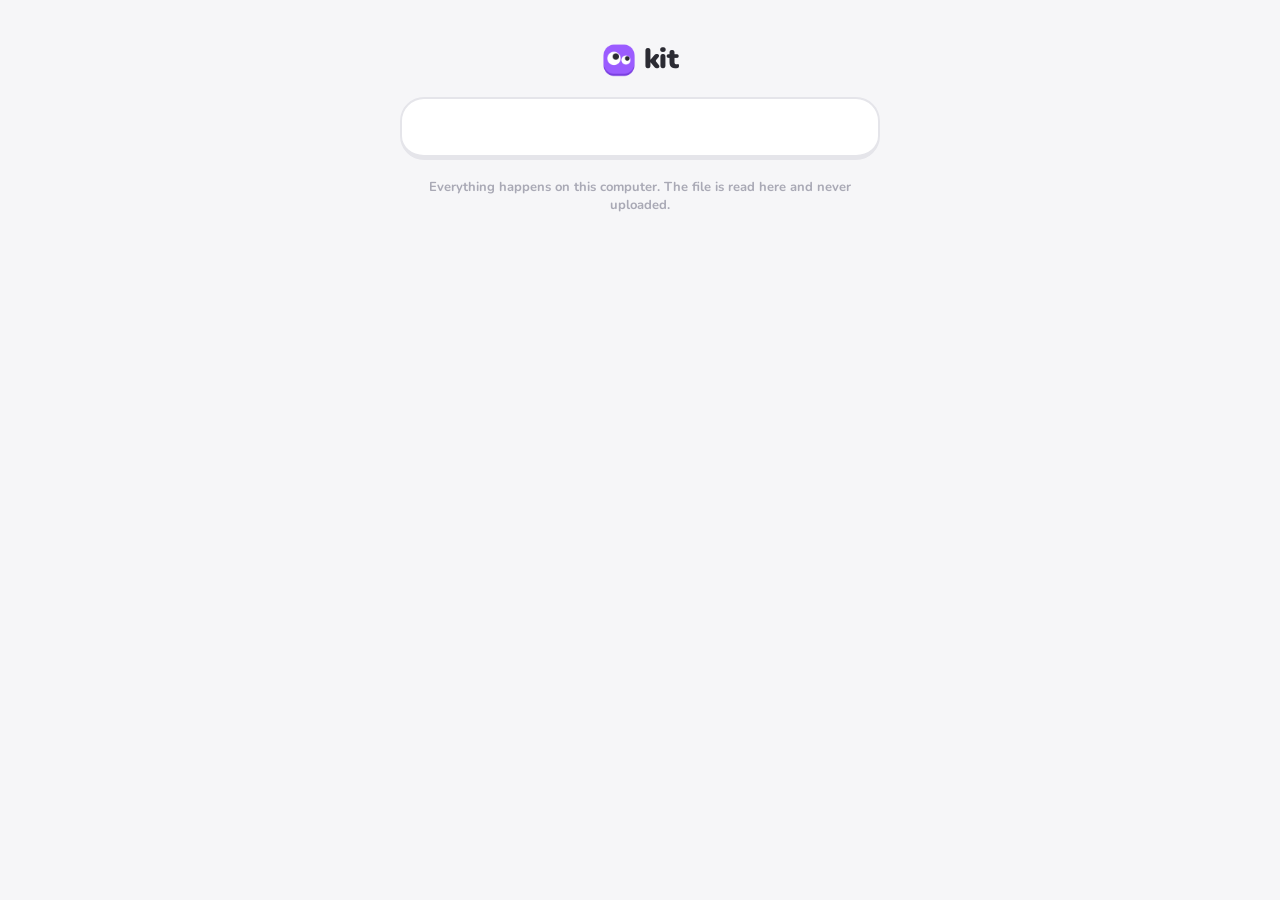
<file: extension/src/pages/import.html>
<!doctype html>
<html lang="en" class="page">
<head>
  <meta charset="utf-8">
  <meta name="viewport" content="width=device-width, initial-scale=1">
  <title>Import passwords — Kit</title>
  <link rel="icon" href="../../icons/on/32.png">
  <link rel="stylesheet" href="../popup/popup.css">
</head>
<body data-tool="vault">
  <main class="sheet-page">
    <a class="brand" href="#" aria-label="Kit"><img src="../../icons/on/48.png" alt="" width="34" height="34"><span>kit</span></a>
    <section class="card" id="card"></section>
    <p class="page-foot">Everything happens on this computer. The file is read here and never uploaded.</p>
  </main>
  <div class="toast" id="toast" role="status" aria-live="polite"></div>
  <script type="module" src="import.js"></script>
</body>
</html>
</file>
<file: extension/src/popup/popup.css>
@font-face { font-family: "Nunito"; src: url("../../fonts/nunito.woff2") format("woff2"); font-weight: 200 1000; font-display: block; }
@font-face { font-family: "Geist Mono"; src: url("../../fonts/geist-mono.woff2") format("woff2"); font-weight: 100 900; font-display: block; }

:root {
  --ink: #2b2b33;
  --ink-2: #6f6f7b;
  --ink-3: #a9a9b5;
  --line: #e5e5ea;
  --line-2: #d4d4db;
  --soft: #f6f6f8;
  --white: #fff;

  --orange: #ff9600; --orange-lip: #d97e00; --orange-soft: #fff4e2;
  --red: #ff4b4b; --red-lip: #d63a3a; --red-soft: #ffeded;
  --green: #58cc02; --green-lip: #46a302; --green-soft: #ecfadf;
  --blue: #1cb0f6; --blue-lip: #1593cf; --blue-soft: #e4f6fe;
  --purple: #9b5cff; --purple-lip: #7a3fe0;

  --accent: var(--orange); --accent-lip: var(--orange-lip); --accent-soft: var(--orange-soft);

  --font: "Nunito", "Segoe UI", system-ui, sans-serif;
  --mono: "Geist Mono", ui-monospace, Consolas, monospace;
  --ease: cubic-bezier(0.2, 0.8, 0.2, 1);
  --pop: cubic-bezier(0.34, 1.7, 0.6, 1);
  color-scheme: light;
}
body[data-tool="vault"] { --accent: var(--green); --accent-lip: var(--green-lip); --accent-soft: var(--green-soft); }
body[data-tool="drop"] { --accent: var(--blue); --accent-lip: var(--blue-lip); --accent-soft: var(--blue-soft); }

* { box-sizing: border-box; margin: 0; padding: 0; }
/* html asks Chrome for the popup size; body then fills whatever viewport Chrome actually gives. */
html { width: 360px; height: 520px; overflow: hidden; }
body {
  position: fixed; inset: 0;
  display: flex; flex-direction: column; overflow: hidden;
  background: var(--white); color: var(--ink);
  font: 700 14px/1.4 var(--font);
  -webkit-font-smoothing: antialiased;
}
button, input, textarea { font: inherit; color: inherit; }
ul { list-style: none; }
:focus-visible { outline: 3px solid var(--accent); outline-offset: 2px; }
::selection { background: var(--accent-soft); }
* { scrollbar-width: thin; scrollbar-color: var(--line-2) transparent; }

.ico { display: inline-grid; place-items: center; }
.ico svg { width: 18px; height: 18px; display: block; }

/* ---------- Header + nav ---------- */
.bar { flex: none; height: 58px; padding: 0 12px 0 16px; display: flex; align-items: center; justify-content: space-between; }
.brand { display: flex; align-items: center; gap: 8px; font-weight: 900; font-size: 23px; letter-spacing: -0.03em; }

/* The buddy: blinks now and then, and looks toward the tool you picked. */
.buddy { width: 28px; height: 28px; display: block; overflow: visible; transition: transform 0.4s var(--pop); }
.brand:hover .buddy { transform: rotate(-8deg) scale(1.08); }
.buddy .eyes { transform-box: fill-box; transform-origin: center; animation: blink 5.5s infinite; }
.buddy .pupils { transform: translate(calc(var(--look, 0) * 9px), calc(var(--look-y, 0) * 6px)); transition: transform 0.5s var(--pop); }
@keyframes blink { 0%, 92%, 100% { transform: scaleY(1); } 95% { transform: scaleY(0.12); } }

#stage { position: relative; flex: 1; min-height: 0; overflow: hidden; }
.view { position: absolute; inset: 0; padding: 2px 16px 14px; display: flex; flex-direction: column; animation: rise 0.4s var(--ease) both; }
.view.from-right { animation: from-right 0.42s var(--ease) both; }
.view.from-left { animation: from-left 0.42s var(--ease) both; }
@keyframes rise { from { opacity: 0; transform: translateY(10px); } }
@keyframes from-right { from { opacity: 0; transform: translateX(36px); } }
@keyframes from-left { from { opacity: 0; transform: translateX(-36px); } }

/* Tool switcher in the header: icons only, the active tool unfolds to show its name. */
.nav { display: flex; align-items: center; gap: 2px; padding: 3px; border-radius: 14px; background: var(--soft); }
.nav button {
  height: 34px; display: flex; align-items: center; gap: 0; padding: 0 9px; border: 0; border-radius: 11px;
  background: none; color: var(--ink-3); cursor: pointer; overflow: hidden;
  transition: background 0.25s, color 0.25s, gap 0.35s var(--pop), padding 0.35s var(--pop), box-shadow 0.25s;
}
.nav button:hover { color: var(--ink-2); }
.nav button:active .ico { transform: scale(0.88); }
.nav .ico { transition: transform 0.2s var(--pop); }
.nav .ico svg { width: 18px; height: 18px; }
.nav .label {
  max-width: 0; opacity: 0; white-space: nowrap;
  font-weight: 900; font-size: 12px; letter-spacing: 0.06em; text-transform: uppercase;
  transition: max-width 0.4s var(--pop), opacity 0.25s;
}
.nav button[aria-selected="true"] {
  gap: 6px; padding: 0 12px 0 10px; background: var(--white); color: var(--accent-lip);
  box-shadow: 0 0 0 2px var(--line), 0 3px 0 0 var(--line);
}
.nav button[aria-selected="true"] .ico { color: var(--accent); animation: pop 0.45s var(--pop); }
.nav button[aria-selected="true"] .label { max-width: 70px; opacity: 1; }
@keyframes pop { 40% { transform: scale(1.18); } }

/* ---------- Buttons ---------- */
.btn {
  position: relative; height: 46px; padding: 0 18px;
  display: inline-flex; align-items: center; justify-content: center; gap: 8px;
  border: 2px solid var(--line); border-bottom-width: 4px; border-radius: 14px;
  background: var(--white); color: var(--ink-2); cursor: pointer;
  font-weight: 900; font-size: 13.5px; letter-spacing: 0.08em; text-transform: uppercase;
  transition: transform 0.08s, border-bottom-width 0.08s, filter 0.2s, opacity 0.2s, background 0.2s;
}
.btn:hover:not(:disabled) { filter: brightness(1.04); }
.btn:active:not(:disabled) { transform: translateY(2px); border-bottom-width: 2px; }
.btn.primary { background: var(--accent); border-color: var(--accent-lip); color: #fff; }
.btn.blue { --accent: var(--blue); --accent-lip: var(--blue-lip); }
.btn.wide { width: 100%; }
.btn.grow { flex: 1; }
.btn.square { width: 46px; padding: 0; flex: none; }
.btn:disabled { cursor: not-allowed; background: var(--line); border-color: var(--line-2); color: var(--ink-3); }
.btn.busy:disabled { background: var(--accent); border-color: var(--accent-lip); color: transparent; }
.btn.busy::after {
  content: ""; position: absolute; width: 18px; height: 18px; border-radius: 50%;
  border: 3px solid #fff; border-right-color: transparent; animation: rot 0.7s linear infinite;
}
.btn.danger { color: var(--red); }
.btn.danger.armed { background: var(--red); border-color: var(--red-lip); color: #fff; }
.btn.fill {
  height: 32px; padding: 0 12px; border-radius: 10px; font-size: 12px;
  background: var(--green); border-color: var(--green-lip); color: #fff;
}
@keyframes rot { to { transform: rotate(1turn); } }

.icon-btn {
  width: 40px; height: 40px; flex: none; display: grid; place-items: center;
  border: 2px solid var(--line); border-bottom-width: 4px; border-radius: 12px;
  background: var(--white); color: var(--ink-2); cursor: pointer;
  transition: transform 0.08s, border-bottom-width 0.08s, color 0.2s, background 0.2s;
}
.icon-btn:hover { color: var(--ink); background: var(--soft); }
.icon-btn:active { transform: translateY(2px); border-bottom-width: 2px; }
.icon-btn:disabled { opacity: 0.35; cursor: not-allowed; }
.icon-btn.accent { background: var(--accent); border-color: var(--accent-lip); color: #fff; }
.icon-btn.sm { width: 32px; height: 32px; border-radius: 10px; border-bottom-width: 3px; }
.icon-btn.sm .ico svg { width: 16px; height: 16px; }
.icon-btn.danger { color: var(--red); }
.icon-btn.ghost { border: 0; background: none; color: var(--ink-3); width: 30px; height: 30px; }
.icon-btn.ghost:hover { color: var(--ink); background: rgba(43, 43, 51, 0.06); }
.icon-btn.ghost:active { transform: scale(0.9); }
.icon-btn.bare { width: 34px; height: 34px; border: 0; background: none; color: var(--ink-3); }
.icon-btn.bare:hover { color: var(--accent); background: var(--accent-soft); }
.icon-btn.bare:active { transform: scale(0.9); }

input, textarea {
  width: 100%; height: 48px; padding: 0 14px;
  border: 2px solid var(--line); border-radius: 14px; background: var(--soft);
  color: var(--ink); font-weight: 700; font-size: 14.5px; outline: none;
  transition: border-color 0.2s, background 0.2s;
}
input::placeholder, textarea::placeholder { color: var(--ink-3); }
input:focus, textarea:focus { border-color: var(--accent); background: var(--white); }
input.invalid { border-color: var(--red); background: var(--red-soft); }
input[type="search"]::-webkit-search-cancel-button { display: none; }

.shake { animation: shake 0.4s var(--ease); }
@keyframes shake { 20% { transform: translateX(-9px); } 40% { transform: translateX(8px); } 60% { transform: translateX(-5px); } 80% { transform: translateX(2px); } }

.pane { position: relative; display: flex; flex-direction: column; height: 100%; animation: rise 0.4s var(--ease) both; }
.gate { justify-content: center; gap: 12px; padding-bottom: 12px; text-align: center; }
.gate h2 { font-weight: 900; font-size: 22px; line-height: 1.15; letter-spacing: -0.02em; }
.hint { margin: -6px auto 6px; max-width: 270px; color: var(--ink-2); font-weight: 600; font-size: 14px; }

.glyph {
  width: 76px; height: 76px; margin: 0 auto 4px; display: grid; place-items: center; border-radius: 24px;
  background: var(--accent); color: #fff; box-shadow: 0 5px 0 var(--accent-lip);
  animation: bob 3s ease-in-out infinite;
}
.glyph .ico svg { width: 36px; height: 36px; stroke-width: 2.4; }
.glyph.sm { width: 54px; height: 54px; border-radius: 18px; box-shadow: 0 4px 0 var(--accent-lip); }
.glyph.sm .ico svg { width: 26px; height: 26px; }
@keyframes bob { 50% { transform: translateY(-4px); } }

/* ---------- Boost ---------- */
.vol { display: flex; flex-direction: column; height: 100%; --tone: var(--blue); --tone-lip: var(--blue-lip); --tone-soft: var(--blue-soft); }
.vol[data-tone="boost"] { --tone: var(--orange); --tone-lip: var(--orange-lip); --tone-soft: var(--orange-soft); }
.vol[data-tone="hot"] { --tone: var(--red); --tone-lip: var(--red-lip); --tone-soft: var(--red-soft); }

/* Tab strip: this tab first, then every boosted tab. The selected chip is what the dial controls. */
.strip {
  flex: none; display: flex; gap: 6px; margin: 0 -16px; padding: 2px 16px 6px; overflow-x: auto; scroll-snap-type: x proximity;
  scrollbar-width: none; mask-image: linear-gradient(90deg, #000 calc(100% - 22px), transparent);
}
.strip::-webkit-scrollbar { display: none; }
.tchip {
  flex: none; max-width: 200px; height: 38px; display: inline-flex; align-items: center; gap: 7px; padding: 0 12px 0 10px;
  border: 2px solid var(--line); border-bottom-width: 4px; border-radius: 13px; background: var(--white); cursor: pointer; scroll-snap-align: start;
  color: var(--ink-2); font-weight: 800; font-size: 13px;
  transition: background 0.2s, border-color 0.2s, color 0.2s, transform 0.08s, border-bottom-width 0.08s;
  animation: chip-in 0.35s var(--pop) both;
}
.tchip:first-child { max-width: 100%; }
.tchip:active { transform: translateY(2px); border-bottom-width: 2px; }
.tchip i { flex: none; width: 8px; height: 8px; border-radius: 50%; background: var(--line-2); transition: background 0.2s; }
.tchip.live i { background: var(--green); box-shadow: 0 0 0 3px var(--green-soft); }
.tchip span { min-width: 0; overflow: hidden; text-overflow: ellipsis; white-space: nowrap; }
.tchip em { flex: none; font-style: normal; font-weight: 900; font-size: 12px; color: var(--ink-3); font-variant-numeric: tabular-nums; }
.tchip.on { border-color: var(--tone); background: var(--tone-soft); color: var(--ink); }
.tchip.on em { color: var(--tone-lip); }
@keyframes chip-in { from { opacity: 0; transform: translateX(10px) scale(0.92); } }

.note { flex: none; min-height: 22px; margin: 2px 0 6px; display: flex; justify-content: center; align-items: center; gap: 4px; color: var(--ink-2); font-weight: 800; font-size: 12.5px; text-align: center; }
.note.bad { color: var(--red-lip); }
.note button { display: inline-flex; align-items: center; gap: 4px; padding: 3px 9px; border: 0; border-radius: 9px; background: var(--tone-soft); color: var(--tone-lip); font-weight: 900; font-size: 12px; cursor: pointer; animation: pop 0.35s var(--pop); }
.note button .ico svg { width: 13px; height: 13px; stroke-width: 2.8; }

.dial { position: relative; flex: none; width: 240px; height: 240px; margin: 8px auto 0; border-radius: 50%; touch-action: none; cursor: grab; outline: none; user-select: none; }
.dial:focus-visible { box-shadow: 0 0 0 4px var(--tone-soft); }
.vol.dragging .dial { cursor: grabbing; }
.dial svg { width: 100%; height: 100%; overflow: visible; }
.face { fill: var(--white); stroke: var(--line); stroke-width: 2; }
.face-lip { fill: var(--line); }
.orbit { fill: none; stroke: var(--tone); stroke-opacity: 0.35; stroke-width: 1.6; stroke-dasharray: 0.1 7; stroke-linecap: round; transform-box: fill-box; transform-origin: center; animation: rot 50s linear infinite; }
.vol.live .orbit { animation-duration: 12s; }
.vol[data-tone="hot"].live .orbit { animation-duration: 4s; }
.track { fill: none; stroke: #efeff3; stroke-width: 14; stroke-linecap: round; }
.arc { fill: none; stroke: var(--tone); stroke-width: 14; stroke-linecap: round; transition: stroke 0.25s; }
.tick { stroke: var(--line); stroke-width: 2.5; stroke-linecap: round; transition: stroke 0.15s; }
.tick.major { stroke: var(--line-2); }
.tick.on { stroke: var(--tone); }
.knob { fill: var(--white); stroke: var(--tone); stroke-width: 4; filter: drop-shadow(0 3px 0 var(--tone-lip)); transition: r 0.25s var(--pop), stroke 0.25s; }
.vol.dragging .knob { r: 11px; }

.readout { position: absolute; inset: 0; display: grid; place-content: center; justify-items: center; gap: 4px; pointer-events: none; }
.readout div { display: flex; align-items: baseline; }
.readout b { color: var(--tone); font-weight: 900; font-size: 56px; line-height: 1; letter-spacing: -0.04em; font-variant-numeric: tabular-nums; transition: color 0.25s; }
.readout span { margin-left: 2px; color: var(--ink-3); font-weight: 900; font-size: 18px; }
.readout small { padding: 3px 9px; border-radius: 8px; background: var(--soft); color: var(--ink-2); font: 500 11px var(--mono); }

.vol.blocked .dial { opacity: 0.4; filter: grayscale(1); cursor: not-allowed; }

.presets { flex: none; display: grid; grid-template-columns: repeat(4, 1fr) 46px; gap: 7px; margin-top: auto; }
.chip {
  height: 46px; border: 2px solid var(--line); border-bottom-width: 4px; border-radius: 14px; background: var(--white); cursor: pointer;
  color: var(--ink-2); font-weight: 900; font-size: 15px; font-variant-numeric: tabular-nums;
  transition: transform 0.08s, border-bottom-width 0.08s, background 0.2s, color 0.2s;
}
.chip:hover:not(:disabled) { background: var(--soft); }
.chip:active:not(:disabled) { transform: translateY(2px); border-bottom-width: 2px; }
.chip.on { background: var(--tone); border-color: var(--tone-lip); color: #fff; animation: pop 0.35s var(--pop); }
.chip:disabled { opacity: 0.45; cursor: not-allowed; }
.chip.power { display: grid; place-items: center; color: var(--red); }
.chip.power:disabled { color: var(--ink-3); }

/* ---------- Vault ---------- */
.stack { display: flex; flex-direction: column; gap: 8px; text-align: left; }
.unlock { display: flex; gap: 8px; }
.unlock .secret { flex: 1; }
.secret { position: relative; }
.secret input { padding-right: 46px; font: 500 14px var(--mono); }
.secret.wide input { padding-right: 80px; }
.secret input::placeholder { font: 700 14.5px var(--font); }
.secret-tools { position: absolute; right: 6px; top: 50%; transform: translateY(-50%); display: flex; }

.meter { display: grid; grid-template-columns: repeat(4, 1fr); gap: 5px; height: 6px; margin: 0 2px; }
.meter i { border-radius: 6px; background: var(--line); transition: background 0.3s; }
.meter[data-score="1"] i:nth-child(-n + 1) { background: var(--red); }
.meter[data-score="2"] i:nth-child(-n + 2) { background: var(--orange); }
.meter[data-score="3"] i:nth-child(-n + 3) { background: var(--blue); }
.meter[data-score="4"] i { background: var(--green); }

.vault-top { flex: none; display: flex; gap: 7px; margin-bottom: 10px; }
.search { flex: 1; position: relative; display: flex; align-items: center; }
.search .ico { position: absolute; left: 13px; color: var(--ink-3); pointer-events: none; }
.search input { height: 44px; padding-left: 40px; }
.vault-top .icon-btn { width: 44px; height: 44px; }

.entries { flex: 1; min-height: 0; overflow-y: auto; margin: 0 -4px; padding: 2px 4px 8px; display: flex; flex-direction: column; gap: 7px; }
.entry {
  display: flex; align-items: center; gap: 6px; padding: 7px 8px 7px 7px;
  border: 2px solid var(--line); border-bottom-width: 4px; border-radius: 16px; background: var(--white);
  transition: background 0.15s;
}
.entry[style] { animation: rise 0.4s var(--ease) both; animation-delay: calc(var(--i) * 35ms); }
.entry:hover { background: var(--soft); }
.entry.here { border-color: var(--green); background: var(--green-soft); }
.entry-main { flex: 1; min-width: 0; display: flex; align-items: center; gap: 11px; border: 0; background: none; text-align: left; cursor: pointer; }
.mono {
  flex: none; width: 40px; height: 40px; border-radius: 12px; display: grid; place-items: center;
  background: oklch(0.72 0.18 var(--h)); box-shadow: 0 3px 0 oklch(0.58 0.18 var(--h));
  color: #fff; font-weight: 900; font-size: 18px;
}
.entry-text { min-width: 0; display: flex; flex-direction: column; }
.entry-text b, .entry-text small { overflow: hidden; text-overflow: ellipsis; white-space: nowrap; }
.entry-text b { font-weight: 900; font-size: 14.5px; }
.entry-text small { color: var(--ink-2); font-weight: 600; font-size: 12.5px; }
.entry-actions { display: flex; align-items: center; gap: 4px; }
.entry-actions .icon-btn.sm:not(.accent) { opacity: 0; transition: opacity 0.15s; }
.entry:hover .entry-actions .icon-btn, .entry:focus-within .entry-actions .icon-btn { opacity: 1; }

.empty { margin: auto; display: flex; flex-direction: column; align-items: center; gap: 12px; color: var(--ink-2); text-align: center; animation: rise 0.4s var(--ease) both; }
.empty .glyph { margin: 0; }

.scrim { position: absolute; inset: 0; z-index: 5; background: rgba(43, 43, 51, 0.35); opacity: 0; transition: opacity 0.25s; }
.scrim.open { opacity: 1; }
.sheet {
  position: absolute; z-index: 6; left: 0; right: 0; bottom: 0;
  display: flex; flex-direction: column; gap: 10px; padding: 8px 16px 16px;
  border-radius: 24px 24px 0 0; background: var(--white);
  transform: translateY(105%); transition: transform 0.4s var(--pop);
}
.sheet.open { transform: none; }
.sheet.shake { animation: shake 0.4s var(--ease); }
.sheet-grip { width: 40px; height: 5px; margin: 0 auto; border-radius: 5px; background: var(--line); }
.sheet-head { display: flex; align-items: center; justify-content: space-between; gap: 8px; }
.sheet-head h3 { min-width: 0; overflow: hidden; text-overflow: ellipsis; white-space: nowrap; font-weight: 900; font-size: 20px; }
.field { display: flex; flex-direction: column; gap: 5px; }
.field > span { color: var(--ink-2); font-weight: 900; font-size: 11px; letter-spacing: 0.1em; text-transform: uppercase; }
.field input { height: 44px; }
.field .meter { margin-top: 3px; }
.sheet-foot { display: flex; gap: 8px; margin-top: 4px; }

/* ---------- Drop ---------- */
.devices { display: flex; align-items: center; justify-content: center; gap: 8px; margin-bottom: 6px; }
.dev { width: 64px; height: 64px; display: grid; place-items: center; border-radius: 20px; color: #fff; }
.dev .ico svg { width: 30px; height: 30px; stroke-width: 2.4; }
.dev.laptop { background: var(--blue); box-shadow: 0 5px 0 var(--blue-lip); }
.dev.phone { background: var(--purple); box-shadow: 0 5px 0 var(--purple-lip); }
.devices i { width: 9px; height: 9px; border-radius: 50%; background: var(--blue); animation: hop 1.2s ease-in-out infinite; }
.devices i:nth-of-type(2) { animation-delay: 0.15s; background: #5c8cfb; }
.devices i:nth-of-type(3) { animation-delay: 0.3s; background: var(--purple); }
@keyframes hop { 30% { transform: translateY(-8px); } 60% { transform: none; } }

.drop-head { flex: none; display: flex; align-items: center; gap: 6px; margin-bottom: 10px; }
.drop-head .pill { margin-right: auto; }
.pill { display: inline-flex; align-items: center; gap: 7px; height: 32px; padding: 0 12px; border-radius: 10px; font-weight: 900; font-size: 12.5px; }
.pill i { width: 8px; height: 8px; border-radius: 50%; background: currentColor; }
.pill.ok { background: var(--green-soft); color: var(--green-lip); }
.pill.wait { background: var(--blue-soft); color: var(--blue-lip); }
.pill.wait i { animation: blink 1.2s ease-in-out infinite; }
@keyframes blink { 50% { opacity: 0.25; } }

.drop-qr { align-items: center; }
.qr-card {
  width: 214px; height: 214px; padding: 14px; flex: none;
  border: 2px solid var(--line); border-bottom-width: 5px; border-radius: 24px; background: var(--white);
  animation: pop 0.45s var(--pop);
}
.qr-card svg { width: 100%; height: 100%; display: block; }
.qr-dots { fill: var(--ink); }
.qr-eye { stroke: var(--blue); }
.qr-pupil { fill: var(--blue); }
.qr-hint { margin: 10px 0 auto; color: var(--ink-2); font-weight: 800; }
.join { display: flex; align-items: center; gap: 8px; width: 100%; }
.join-addr {
  flex: 1; min-width: 0; height: 44px; padding: 0 12px; border: 2px solid var(--line); border-bottom-width: 4px; border-radius: 12px;
  background: var(--white); cursor: pointer; font: 600 14.5px var(--mono); color: var(--ink); text-align: center;
  transition: transform 0.08s, border-bottom-width 0.08s;
}
.join-addr span { display: block; overflow: hidden; text-overflow: ellipsis; white-space: nowrap; }
.join-addr:active { transform: translateY(2px); border-bottom-width: 2px; }
.join-code { display: flex; gap: 3px; }
.join-code b { width: 22px; height: 44px; display: grid; place-items: center; border-radius: 8px; background: var(--blue-soft); color: var(--blue-lip); font: 700 16px var(--mono); }
.net-switch { margin-top: 8px; border: 0; background: none; color: var(--ink-3); font-weight: 800; font-size: 12px; cursor: pointer; }
.net-switch:hover { color: var(--blue-lip); }
.qr-card.empty-net { display: grid; place-content: center; justify-items: center; gap: 8px; color: var(--red); }
.setup h2 { margin-bottom: -4px; }
.steps { display: grid; gap: 6px; text-align: left; counter-reset: s; }
.steps li { position: relative; padding: 10px 12px 10px 46px; border: 2px solid var(--line); border-radius: 14px; font-weight: 800; font-size: 13.5px; }
.steps li::before {
  counter-increment: s; content: counter(s); position: absolute; left: 10px; top: 50%; transform: translateY(-50%);
  width: 26px; height: 26px; display: grid; place-items: center; border-radius: 9px; background: var(--blue); color: #fff; font-weight: 900;
}
.steps small { display: block; color: var(--ink-3); font-weight: 700; font-size: 11.5px; }
.steps code, .fine { font: 500 12px var(--mono); }
.steps code { padding: 1px 6px; border-radius: 6px; background: var(--soft); }
.fine { color: var(--ink-3); margin: -4px 0 2px; }
.setup { justify-content: safe center; overflow-y: auto; }
.fine.why { color: var(--red); overflow-wrap: anywhere; user-select: text; }
.who { display: block; margin-bottom: 2px; color: var(--purple-lip); font-weight: 900; font-size: 11.5px; }
.thumb { display: block; width: 100%; max-height: 140px; object-fit: cover; margin-bottom: 8px; border-radius: 10px; cursor: zoom-in; }
.viewer {
  position: fixed; inset: 0; z-index: 40; display: flex; flex-direction: column; align-items: center; justify-content: center; gap: 14px; padding: 16px;
  background: rgba(18, 18, 24, 0.92); opacity: 0; transition: opacity 0.2s;
}
.viewer.open { opacity: 1; }
.viewer img { max-width: 100%; max-height: calc(100% - 80px); border-radius: 14px; object-fit: contain; transform: scale(0.94); transition: transform 0.3s var(--pop); }
.viewer.open img { transform: none; }
.viewer-bar { display: flex; gap: 8px; }
.viewer-bar .btn { height: 42px; text-decoration: none; }
.viewer-bar .icon-btn { width: 42px; height: 42px; background: rgba(255, 255, 255, 0.14); border: 0; color: #fff; }
.drop-live.dragging::after {
  content: "Drop to send"; position: absolute; inset: 40px 0 60px; display: grid; place-items: center;
  border: 3px dashed var(--blue); border-radius: 18px; background: rgba(228, 246, 254, 0.92); color: var(--blue-lip); font-weight: 900; font-size: 16px;
}
.thread { flex: 1; min-height: 0; overflow-y: auto; margin: 0 -4px; padding: 2px 4px 8px; display: flex; flex-direction: column; gap: 8px; }
.thread .empty { color: var(--ink-3); max-width: 220px; font-size: 13.5px; }
.msg {
  position: relative; max-width: 86%; padding: 9px 12px 8px;
  border: 2px solid var(--line); border-bottom-width: 4px; border-radius: 16px; background: var(--white);
  animation: msg-in 0.35s var(--pop) both;
}
.msg.me { align-self: flex-end; background: var(--blue-soft); border-color: #bfe7fb; border-bottom-right-radius: 6px; }
.msg.them { align-self: flex-start; border-bottom-left-radius: 6px; }
@keyframes msg-in { from { opacity: 0; transform: translateY(8px) scale(0.96); } }
.msg p { white-space: pre-wrap; overflow-wrap: anywhere; font-weight: 700; font-size: 14px; }
.msg p.clamp { display: -webkit-box; -webkit-line-clamp: 6; -webkit-box-orient: vertical; overflow: hidden; }
.msg .more { margin-top: 2px; padding: 0; border: 0; background: none; color: var(--blue-lip); font-weight: 900; font-size: 12.5px; cursor: pointer; }
.msg-tools { display: flex; justify-content: flex-end; gap: 2px; margin: 2px -6px -4px 0; }
.msg.file { min-width: 220px; }
.file-row { display: flex; align-items: center; gap: 10px; }
.file-ico { flex: none; width: 36px; height: 36px; display: grid; place-items: center; border-radius: 10px; background: var(--white); border: 2px solid var(--line); color: var(--blue); }
.file-text { min-width: 0; display: flex; flex-direction: column; }
.file-text b { overflow: hidden; text-overflow: ellipsis; white-space: nowrap; font-weight: 900; font-size: 13.5px; }
.file-text small { color: var(--ink-2); font: 500 11px var(--mono); }

.composer { flex: none; display: flex; align-items: flex-end; gap: 7px; padding-top: 8px; }
.composer .icon-btn { width: 46px; height: 46px; }
.composer textarea { flex: 1; height: 46px; min-height: 46px; padding: 11px 14px; resize: none; line-height: 1.35; }

/* ---------- Toast ---------- */
.toast {
  position: fixed; z-index: 50; left: 50%; bottom: 18px;
  display: flex; align-items: center; gap: 8px; max-width: 320px; padding: 9px 16px 9px 9px;
  border-radius: 14px; background: var(--ink); color: #fff; font-weight: 800; font-size: 13.5px;
  opacity: 0; transform: translate(-50%, 14px) scale(0.95); pointer-events: none;
  transition: opacity 0.2s, transform 0.35s var(--pop);
}
.toast .ico { flex: none; width: 22px; height: 22px; border-radius: 8px; background: var(--green); }
.toast.error .ico { background: var(--red); }
.toast .ico svg { width: 14px; height: 14px; stroke-width: 3; }
.toast.show { opacity: 1; transform: translate(-50%, 0) scale(1); }

/* ---------- Full-page views (import) ---------- */
html.page { width: auto; height: auto; overflow: auto; }
.page body { position: static; display: block; min-height: 100vh; background: var(--soft); }
.sheet-page { width: min(480px, 100% - 32px); margin: 0 auto; padding: 40px 0; display: flex; flex-direction: column; gap: 18px; }
.sheet-page .brand { font-size: 28px; text-decoration: none; color: var(--ink); align-self: center; }
.card {
  display: flex; flex-direction: column; gap: 14px; padding: 28px 24px; text-align: center;
  border: 2px solid var(--line); border-bottom-width: 5px; border-radius: 24px; background: var(--white); animation: rise 0.4s var(--ease) both;
}
.card h1 { font-weight: 900; font-size: 26px; line-height: 1.15; letter-spacing: -0.02em; overflow-wrap: anywhere; }
.card .hint { margin: -4px auto 0; max-width: 340px; }
.card .stack { gap: 10px; }
.glyph.danger { background: var(--red); box-shadow: 0 5px 0 var(--red-lip); }
.chips { display: flex; flex-wrap: wrap; justify-content: center; gap: 6px; }
.chips span { padding: 4px 10px; border-radius: 9px; background: var(--soft); color: var(--ink-2); font-weight: 800; font-size: 12.5px; }
.dropzone {
  display: flex; flex-direction: column; align-items: center; gap: 6px; padding: 30px 16px; cursor: pointer;
  border: 3px dashed var(--line-2); border-radius: 20px; background: var(--soft); transition: border-color 0.2s, background 0.2s;
}
.dropzone:hover, .dropzone.over { border-color: var(--green); background: var(--green-soft); }
.dropzone .glyph { margin-bottom: 6px; }
.dropzone b { font-weight: 900; font-size: 16px; }
.dropzone small { color: var(--ink-2); font-weight: 700; }
.how { text-align: left; color: var(--ink-2); }
.how summary { cursor: pointer; font-weight: 800; }
.how p { margin-top: 8px; font-weight: 600; }
.how code, .callout code { padding: 1px 6px; border-radius: 6px; background: var(--soft); font: 500 12px var(--mono); }
.stats { display: grid; grid-template-columns: repeat(3, 1fr); gap: 8px; }
.stats div { padding: 12px 6px; border-radius: 16px; background: var(--soft); }
.stats div.new { background: var(--green-soft); color: var(--green-lip); }
.stats b { display: block; font-weight: 900; font-size: 26px; line-height: 1.1; }
.stats span { font-weight: 800; font-size: 12.5px; color: var(--ink-2); }
.preview { display: grid; gap: 6px; text-align: left; }
.preview li { display: flex; justify-content: space-between; gap: 10px; padding: 10px 12px; border: 2px solid var(--line); border-radius: 12px; }
.preview li b { font-weight: 900; overflow: hidden; text-overflow: ellipsis; white-space: nowrap; }
.preview li small { color: var(--ink-2); font-weight: 600; overflow: hidden; text-overflow: ellipsis; white-space: nowrap; }
.preview li.more { justify-content: center; color: var(--ink-3); border-style: dashed; }
.callout { padding: 14px 16px; border-radius: 16px; background: var(--orange-soft); border: 2px solid var(--orange); text-align: left; font-weight: 700; }
.page-foot { text-align: center; color: var(--ink-3); font-weight: 700; font-size: 13px; }

@media (prefers-reduced-motion: reduce) {
  *, *::before, *::after { animation-duration: 0.01ms !important; animation-iteration-count: 1 !important; transition-duration: 0.01ms !important; }
}
</file>
